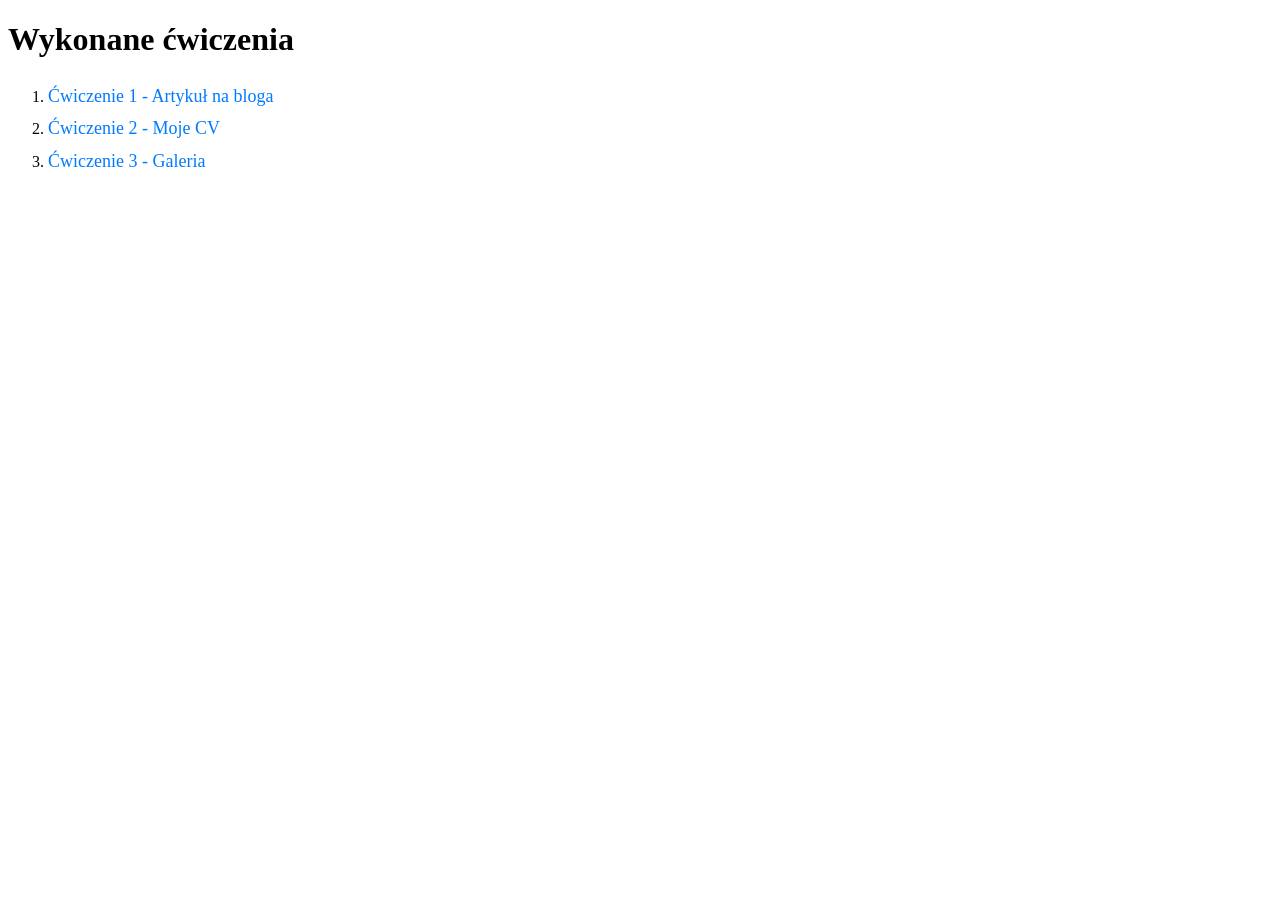
<file: lab-01/index.html>
<!DOCTYPE html>
<html lang="pl">
<head>
    <meta charset="UTF-8">
    <title>Strona główna - Lab 1</title>
    <link rel="stylesheet" href="style.css">
</head>
<body>
    <h1>Wykonane ćwiczenia</h1>
    <ol>
        <li><a href="article.html">Ćwiczenie 1 - Artykuł na bloga</a></li>
        <li><a href="experience.html">Ćwiczenie 2 - Moje CV</a></li>
        <li><a href="gallery.html">Ćwiczenie 3 - Galeria</a></li>
    </ol>
</body>
</html>
</file>
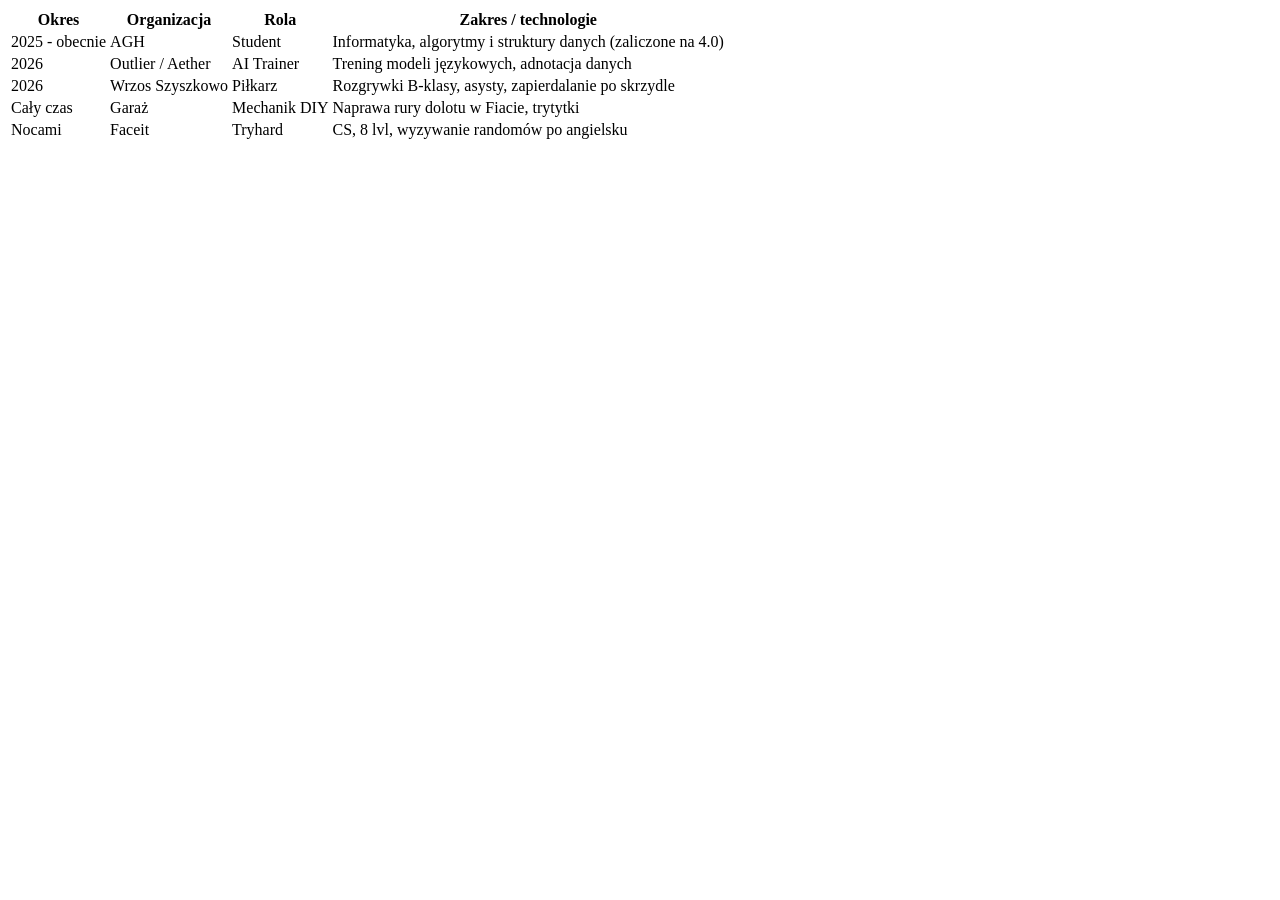
<file: experience.html>
<!DOCTYPE html>
<html lang="pl">
<head>
    <meta charset="UTF-8">
    <title>Ćwiczenie 2 - Doświadczenie</title>
    <link rel="stylesheet" href="style.css">
</head>
<body>
    <table>
        <thead>
            <tr>
                <th>Okres</th>
                <th>Organizacja</th>
                <th>Rola</th>
                <th>Zakres / technologie</th>
            </tr>
        </thead>
        <tbody>
            <tr>
                <td>2025 - obecnie</td>
                <td>AGH</td>
                <td>Student</td>
                <td>Informatyka, algorytmy i struktury danych (zaliczone na 4.0)</td>
            </tr>
            <tr>
                <td>2026</td>
                <td>Outlier / Aether</td>
                <td>AI Trainer</td>
                <td>Trening modeli językowych, adnotacja danych</td>
            </tr>
            <tr>
                <td>2026</td>
                <td>Wrzos Szyszkowo</td>
                <td>Piłkarz</td>
                <td>Rozgrywki B-klasy, asysty, zapierdalanie po skrzydle</td>
            </tr>
            <tr>
                <td>Cały czas</td>
                <td>Garaż</td>
                <td>Mechanik DIY</td>
                <td>Naprawa rury dolotu w Fiacie, trytytki</td>
            </tr>
            <tr>
                <td>Nocami</td>
                <td>Faceit</td>
                <td>Tryhard</td>
                <td>CS, 8 lvl, wyzywanie randomów po angielsku</td>
            </tr>
        </tbody>
    </table>
</body>
</html>
</file>
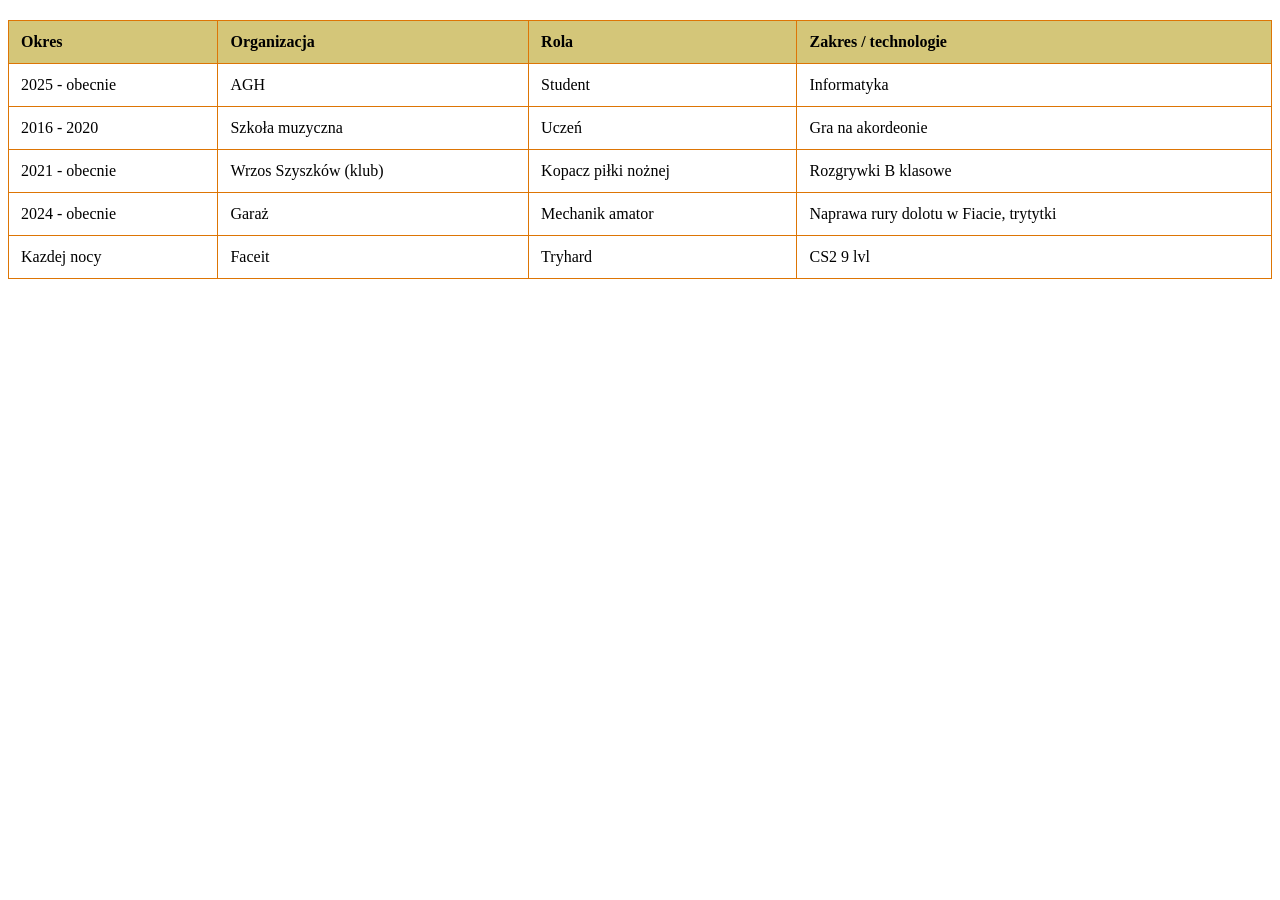
<file: lab-01/experience.html>
<!DOCTYPE html>
<html lang="pl">
<head>
    <meta charset="UTF-8">
    <title>Ćwiczenie 2</title>
    <link rel="stylesheet" href="style.css">
</head>
<body>
    <table>
        <thead>
            <tr>
                <th>Okres</th>
                <th>Organizacja</th>
                <th>Rola</th>
                <th>Zakres / technologie</th>
            </tr>
        </thead>
        <tbody>
            <tr>
                <td>2025 - obecnie</td>
                <td>AGH</td>
                <td>Student</td>
                <td>Informatyka</td>
            </tr>
            <tr>
                <td>2016 - 2020</td>
                <td>Szkoła muzyczna</td>
                <td>Uczeń</td>
                <td>Gra na akordeonie</td>
            </tr>
            <tr>
                <td>2021 - obecnie</td>
                <td>Wrzos Szyszków (klub)</td>
                <td>Kopacz piłki nożnej</td>
                <td>Rozgrywki B klasowe</td>
            </tr>
            <tr>
                <td>2024 - obecnie</td>
                <td>Garaż</td>
                <td>Mechanik amator</td>
                <td>Naprawa rury dolotu w Fiacie, trytytki</td>
            </tr>
            <tr>
                <td>Kazdej nocy</td>
                <td>Faceit</td>
                <td>Tryhard</td>
                <td>CS2 9 lvl</td>
            </tr>
        </tbody>
    </table>
</body>
</html>
</file>
<file: lab-01/style.css>
.autor {
    font-weight: bold;
    color: #35c315;
    font-size: 20px;
}

table {
    width: 100%;
    border-collapse: collapse; 
    margin-top: 20px;
}

th, td {
    border: 1px solid #dd7505; 
    padding: 12px; 
    text-align: left;
}

th {
    background-color: #d4c679;
}

.galeria {
    display: flex; 
    flex-wrap: wrap; 
    gap: 20px; 
}

.kafelek {
    width: 100px;
    height: 100px;
    background-color: #7a71ff;
    color: rgb(253, 252, 255);
}

.kafelek img {
    width: 100%;
    height: 100%;
    object-fit: cover;
}

a {
    color: #007bff;
    text-decoration: none;
    font-size: 18px;
}

a:hover {
    color: #ff4500;
    text-decoration: underline;
}

ol {
    line-height: 1.8;
}
</file>
<file: style.css>
.autor {
    font-weight: bold;
    color: #ff4500;
    font-size: 20px;
}
</file>
